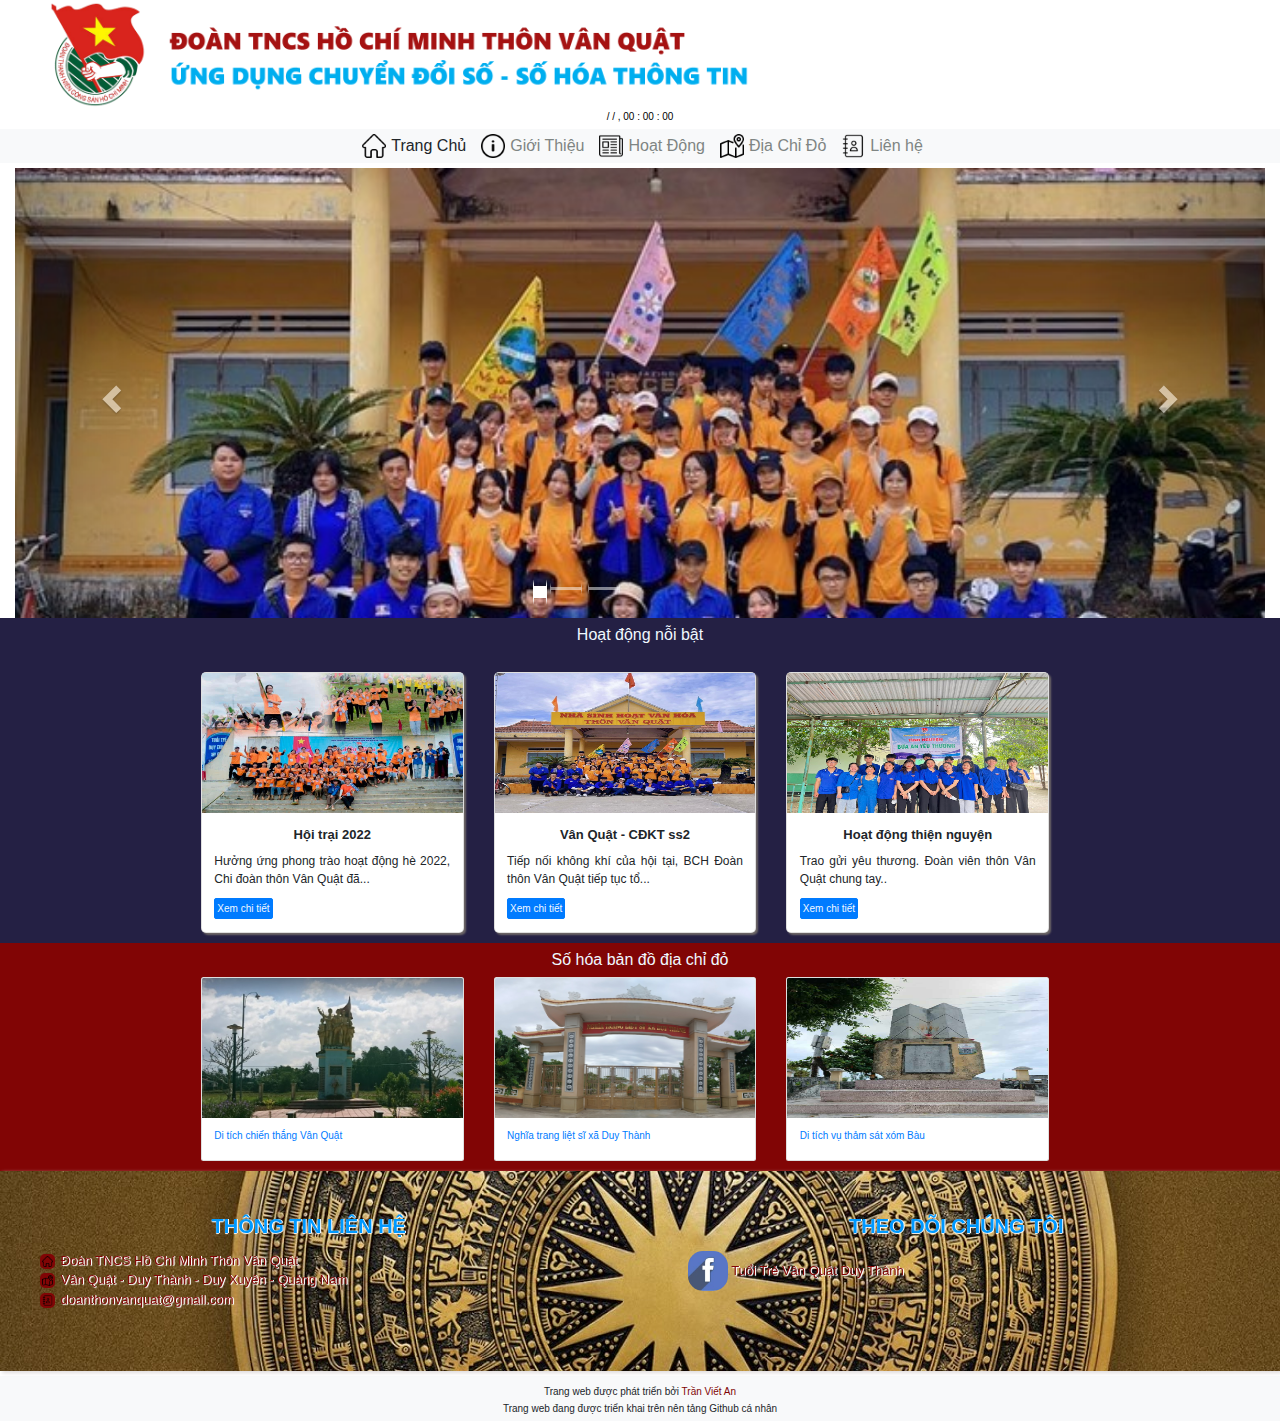
<file: index.html>
<!DOCTYPE html>
<html lang="vi">

<head>
    <title>Vân Quật - Trang Chủ</title>
    <meta charset="utf-8">
    <meta name="viewport" content="width=device-width, initial-scale=1">
    <link rel="stylesheet" href="css/css.css">
    <link rel="stylesheet" href="css/css_GT.css">

    <link rel="stylesheet" href="https://maxcdn.bootstrapcdn.com/bootstrap/3.4.1/css/bootstrap.min.css">
    <script src="https://ajax.googleapis.com/ajax/libs/jquery/3.6.4/jquery.min.js"></script>
    <script src="https://maxcdn.bootstrapcdn.com/bootstrap/3.4.1/js/bootstrap.min.js"></script>
    <link rel="stylesheet" type="text/css" href="bootstraps/css/bootstrap.css">
    <link rel="stylesheet" type="text/css" href="bootstraps/js/bootstrap.js">
    <link type="text/css" href="bootstrap/css/bootstrap-responsive.min.css" rel="stylesheet">
    <link rel="stylesheet" href="https://cdnjs.cloudflare.com/ajax/libs/font-awesome/5.15.2/css/all.min.css" integrity="sha512-HK5fgLBL+xu6dm/Ii3z4xhlSUyZgTT9tuc/hSrtw6uzJOvgRr2a9jyxxT1ely+B+xFAmJKVSTbpM/CuL7qxO8w==" crossorigin="anonymous" />
    <script src="js/js.js"></script>

</head>

<body>
    <div class="container-fluid" style="display: flex; width: 100%;">
        <img id="logoD" src="img/banner.png">
    </div>
    <div class="container-fluid">
        <div style="color: black; text-align: center; height : auto; font-weight: 500; float: center;font-size: 10px;" id="time">
            <span id="ngay"></span><span>/</span>
            <span id="thang"></span><span>/</span>
            <span id="nam"></span><span>,</span>
            <span id="gio">00</span><span> :</span>
            <span id="phut">00</span><span> :</span>
            <span id="giay">00</span><span> </span>
        </div>
    </div>
    <!-- //-------------menu------------------- -->
    <div class="container-fluid mt-2 bg-light">
        <div id="menu_center">
            <div class="topnav" id="myTopnav">

                <a id="mn" onclick="funcplay()">
                    <img id="icon_mn" src="img/icon/home.png"> Trang Chủ
                </a>
                <a href="index_GT.html" id="mn">
                    <img id="icon_mn" src="img/icon/info.png"> Giới Thiệu
                </a>
                <a href="index_HD.html" id="mn">
                    <img id="icon_mn" src="img/icon/news.png"> Hoạt Động
                </a>
                <a href="index_DCD1.html" id="mn">
                    <img id="icon_mn" src="img/icon/map.png"> Địa Chỉ Đỏ
                </a>
                <a href="index_lh.html" id="mn">
                    <img id="icon_mn" src="img/icon/contact.png"> Liên hệ
                </a>

                <a href="javascript:void(0);" class="icon" onclick="myFunction()">
                    <i class="fa fa-bars"></i>
                </a>
            </div>
        </div>
    </div>
    <!-- //--------end-menu------------------- -->
    <!-- ---------------carousel---------------- -->
    <div class="container-fluid mt-2">
        <div id="myCarousel" class="carousel slide" data-ride="carousel">
            <!-- Indicators -->
            <ol class="carousel-indicators">
                <li data-target data-slide-to="0" class="active"></li>
                <li data-target data-slide-to="1"></li>
                <li data-target data-slide-to="2"></li>
            </ol>

            <!-- Wrapper for slides -->
            <div class="carousel-inner" id="carousel_img">
                <div class="item active">
                    <img src="img/dtvq6.jpg" alt="Los Angeles" style="width:100%;">
                </div>
                <div class="item">
                    <img src="img/dtvq5.jpg" alt="Chicago" style="width:100%;">
                </div>
                <div class="item">
                    <img src="img/dtvq4.jpg" alt="New york" style="width:100%;">
                </div>
            </div>
            <a class="left carousel-control" href="#myCarousel" data-slide="prev">
                <span class="glyphicon glyphicon-chevron-left"></span>
                <span class="sr-only">Previous</span>
            </a>
            <a class="right carousel-control" href="#myCarousel" data-slide="next">
                <span class="glyphicon glyphicon-chevron-right"></span>
                <span class="sr-only">Next</span>
            </a>
        </div>
    </div>
    <!-- --------news----------- -->
    <div class="container-fluid" id="sty_ne">
        <p id="p_ne">Hoạt động nỗi bật</p>
        <div class="row">
            <div class="col-xs-2" id="dis1">
            </div>
            <div class="col-xs-8" id="dis2">
                <!-- ----car------ -->
                <div class="row">
                    <div class="col-xs-4">
                        <div class="card" id="card_news">
                            <img class="card-img-top" src="img/dtvq1.jpg" id="img_card">
                            <div class="card-body">
                                <p class="card-title text-center" id="ch">Hội trại 2022</p>
                                <p class="card-text" id="ch1">Hưởng ứng phong trào hoạt động hè 2022, Chi đoàn thôn Vân Quật đã...</p>
                                <!-- <div id="btn_dt"> -->
                                <button type="button" class="btn btn-primary" style="padding: 2px; "><a
                        href="index_HD1.html" style="color: aliceblue;">Xem chi
                        tiết</a></button>
                                <!-- <a href="index_HD1.html" class="btn btn-primary"  id="btn_a">Xem chi -->
                                <!-- tiết</a> -->
                                <!-- </div> -->
                            </div>
                        </div>
                    </div>
                    <div class="col-xs-4">
                        <div class="card" id="card_news">
                            <img class="card-img-top" src="img/dtvq2.jpg" id="img_card">
                            <div class="card-body">
                                <p class="card-title text-center" id="ch">Vân Quật - CĐKT ss2</p>
                                <p class="card-text" id="ch1">Tiếp nối không khí của hội tại, BCH Đoàn thôn Vân Quật tiếp tục tổ...</p>
                                <button type="button" class="btn btn-primary" style="padding: 2px; "><a
                      href="index_HD2.html" style="color: aliceblue;">Xem chi
                      tiết</a></button>
                            </div>
                        </div>
                    </div>
                    <div class="col-xs-4">
                        <div class="card" id="card_news">
                            <img class="card-img-top" src="img/dtvq3.jpg" id="img_card">
                            <div class="card-body">
                                <p class="card-title text-center" id="ch">Hoạt động thiện nguyện
                                </p>
                                <p class="card-text" id="ch1">Trao gửi yêu thương. Đoàn viên thôn Vân Quật chung tay..</p>
                                <button type="button" class="btn btn-primary" style="padding: 2px; "><a
                      href="index_HD3.html" style="color: aliceblue;">Xem chi
                      tiết</a></button>
                            </div>
                        </div>
                    </div>
                </div>

                <!-- -----end ----car------ -->
            </div>
            <div class="col-xs-2" id="dis1"> </div>
        </div>
    </div>
    <!-- --------endnews----------- -->

    <!-- --------mapred----------- -->
    <div class="container-fluid" id="sty_mapred">
        <p id="p_ne">Số hóa bản đồ địa chỉ đỏ</p>
        <div class="row">
            <div class="col-xs-2" id="dis1">
            </div>
            <div class="col-xs-8" id="dis2">
                <!-- ----car------ -->
                <div class="row">
                    <div class="col-xs-4">
                        <div class="card" id="card_mapred">
                            <img class="card-img-top" src="img/dcd_vq2.jpg" id="img_card">
                            <div class="card-body">
                                <h6><a href="index_dcd_CTVQ.html">Di tích chiến thắng Vân Quật</a></h6>
                            </div>
                        </div>
                    </div>
                    <div class="col-xs-4">
                        <div class="card" id="card_mapred">
                            <img class="card-img-top" src="img/dcd_nt0.jpg" id="img_card">
                            <div class="card-body">
                                <h6><a href="index_dcd_NTLS.html">Nghĩa trang liệt sĩ xã Duy
                      Thành</a></h6>
                            </div>
                        </div>
                    </div>
                    <div class="col-xs-4">
                        <div class="card" id="card_mapred">
                            <img class="card-img-top" src="img/dcd_xb.jpg" id="img_card">
                            <div class="card-body">
                                <h6><a href="index_dcd_XB.html">Di tích vụ thảm sát xóm Bàu</a></h6>
                            </div>
                        </div>
                    </div>
                </div>

                <!-- -----end ----car------ -->
            </div>
            <div class="col-xs-2" id="dis1"> </div>
        </div>
    </div>
    <!-- ----end--------mapred----------- -->

    <!-- ---------footer-------- -->
    <div class="container-fluid bg-light " id="ft_bg">
        <div class="row">
            <div class="col-xs-6 ">
                <p id="ft_h">
                    THÔNG TIN LIÊN HỆ
                </p>
                <ul id="ul_ft">
                    <li><img src="img/icon/home.png" id="ic_ft1"> Đoàn TNCS Hồ Chí Minh Thôn Vân Quật
                    </li>
                    <li> <img src="img/icon/map.png" id="ic_ft1"> Vân Quật - Duy Thành - Duy Xuyên - Quảng Nam
                    </li>
                    <li> <img src="img/icon/contact.png" id="ic_ft1"> doanthonvanquat@gmail.com
                    </li>
                </ul>
                <!-- <a style="color: #0099FF; float: left;">Đoàn TNCH Hồ Chí Minh Thôn Vân Quật</a>
            <a style="color: #0099FF; float: left;">Thôn Vân Quật, Xã Duy Thành, Huyện Duy Xuyên, Tỉnh QUảng Nam</a><br>
            <a style="color: #0099FF; float: left;">doanthonvanquat@gmail.com</a> -->

            </div>
            <div class="col-xs-6 ">
                <p id="ft_h">
                    THEO DÕI CHÚNG TÔI
                </p>
                <ul id="ul_ft">
                    <li><img src="img/icon/fb.jpg" id="ic_ft">
                        <a href="https://www.facebook.com/profile.php?id=100082551411057" style="color: #810505;">Tuổi Trẻ Vân Quật Duy
                Thành</a> </li>
                </ul>
            </div>
        </div>
    </div>
    <footer id="ft" class="bg-light mt-2">
        <h6>
            Trang web được phát triển bởi
            <a href="https://www.facebook.com/VietAn.Tran.1606.CE001" style="color: #810505;">Trần Viết An</a>
        </h6>
        <h6>Trang web đang được triển khai trên nên tảng Github cá nhân</h6>
    </footer>
    <audio id="audio_p">
      <source src="./audio/GiaiDieuTuHao.mp3">
    </audio>
    <!-- ---------end footer-------- -->
</body>
<script>
    var audio = document.getElementById("audio_p");

    function funcplay() {
        audio.play();
    }

    function myFunction() {
        var x = document.getElementById("myTopnav");
        if (x.className === "topnav") {
            x.className += " responsive";
        } else {
            x.className = "topnav";
        }
    }
</script>

</html>
</file>
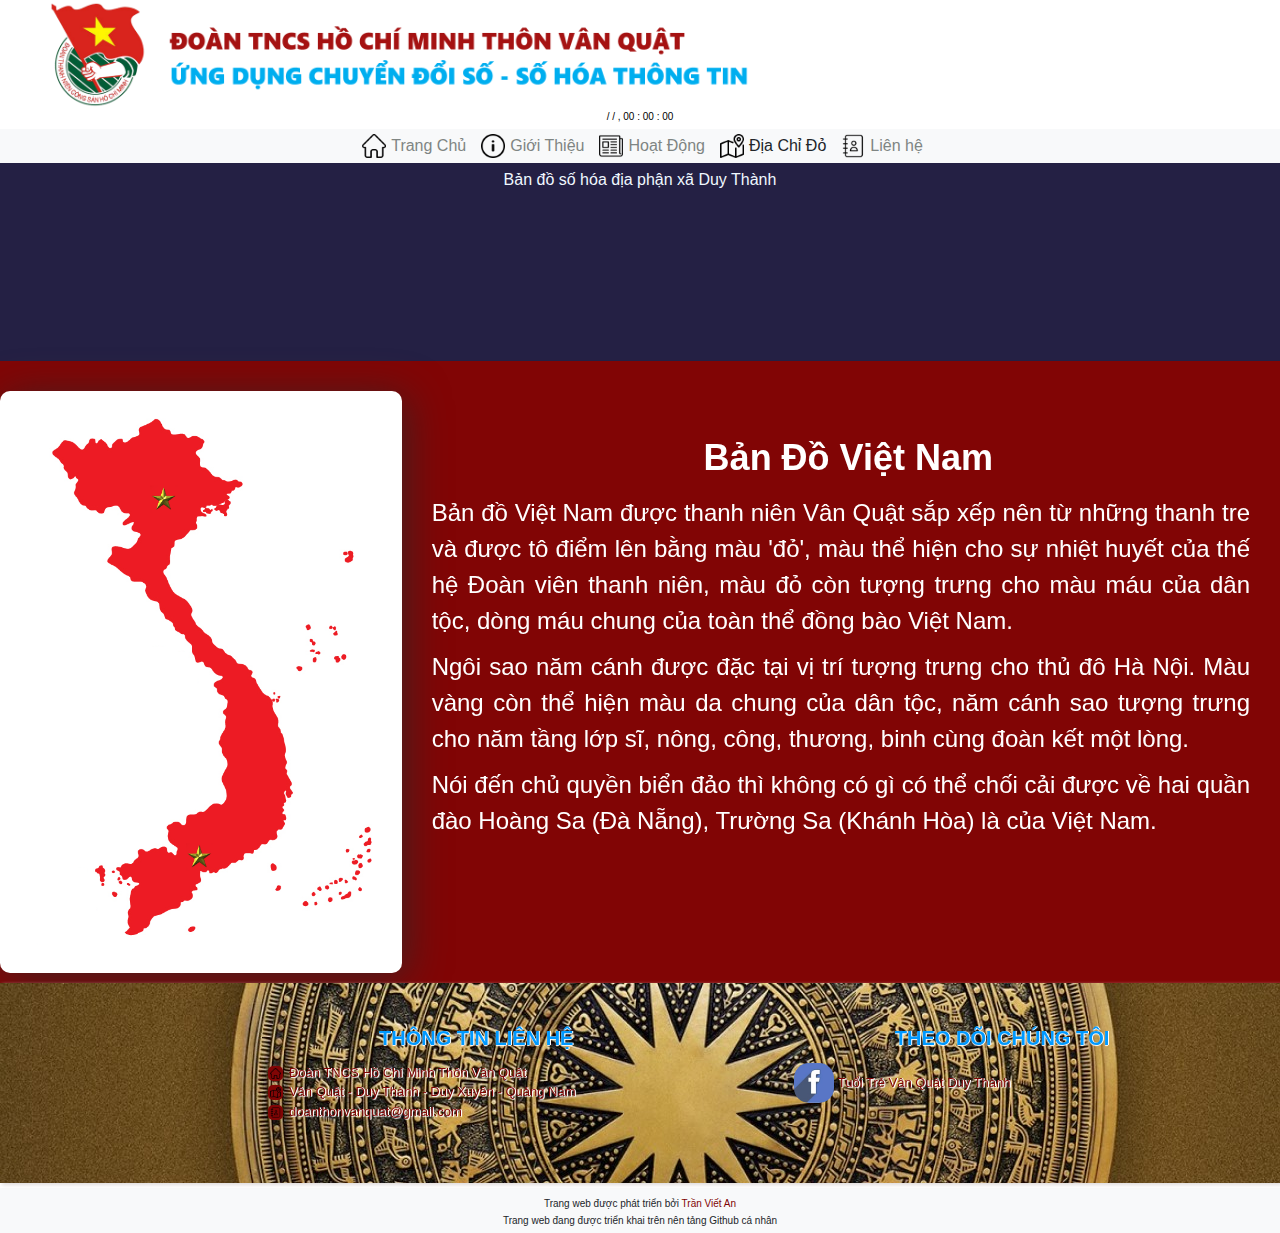
<file: index_BanDoVietNam.html>
<!DOCTYPE html>
<html lang="vi">

<head>
    <title>Vân Quật - Ý Nghĩa Bản đồ Việt Nam</title>
    <meta charset="utf-8">
    <meta name="viewport" content="width=device-width, initial-scale=1">
    <link rel="stylesheet" href="css/css.css">
    <link rel="stylesheet" href="css/css_GT.css">

    <link rel="stylesheet" href="https://maxcdn.bootstrapcdn.com/bootstrap/3.4.1/css/bootstrap.min.css">
    <script src="https://ajax.googleapis.com/ajax/libs/jquery/3.6.4/jquery.min.js"></script>
    <script src="https://maxcdn.bootstrapcdn.com/bootstrap/3.4.1/js/bootstrap.min.js"></script>
    <link rel="stylesheet" type="text/css" href="bootstraps/css/bootstrap.css">
    <link rel="stylesheet" type="text/css" href="bootstraps/js/bootstrap.js">
    <link type="text/css" href="bootstrap/css/bootstrap-responsive.min.css" rel="stylesheet">
    <link rel="stylesheet" href="https://cdnjs.cloudflare.com/ajax/libs/font-awesome/5.15.2/css/all.min.css" integrity="sha512-HK5fgLBL+xu6dm/Ii3z4xhlSUyZgTT9tuc/hSrtw6uzJOvgRr2a9jyxxT1ely+B+xFAmJKVSTbpM/CuL7qxO8w==" crossorigin="anonymous" />
    <script src="js/js.js"></script>

</head>

<body>
    <div class="container-fluid" style="display: flex; width: 100%;">
        <img id="logoD" src="img/banner.png">
    </div>
    <div class="container-fluid">
        <div style="color: black; text-align: center; height : auto; font-weight: 500; float: center;font-size: 10px;" id="time">
            <span id="ngay"></span><span>/</span>
            <span id="thang"></span><span>/</span>
            <span id="nam"></span><span>,</span>
            <span id="gio">00</span><span> :</span>
            <span id="phut">00</span><span> :</span>
            <span id="giay">00</span><span> </span>
        </div>
    </div>
    <!-- //-------------menu------------------- -->
    <div class="container-fluid mt-2 bg-light">
        <div id="menu_center">
            <div class="topnav" id="myTopnav">

                <a id="mn" href="index.html">
                    <img id="icon_mn" src="img/icon/home.png"> Trang Chủ
                </a>
                <a href="index_GT.html" id="mn">
                    <img id="icon_mn" src="img/icon/info.png"> Giới Thiệu
                </a>
                <a href="index_HD.html" id="mn">
                    <img id="icon_mn" src="img/icon/news.png"> Hoạt Động
                </a>
                <a id="mn">
                    <img id="icon_mn" src="img/icon/map.png"> Địa Chỉ Đỏ
                </a>
                <a href="index_lh.html" id="mn">
                    <img id="icon_mn" src="img/icon/contact.png"> Liên hệ
                </a>

                <a href="javascript:void(0);" class="icon" onclick="myFunction()">
                    <i class="fa fa-bars"></i>
                </a>
            </div>
        </div>
    </div>
    <!-- //--------end-menu------------------- -->

    <!-- --------news----------- -->
    <div class="container-fluid" id="sty_ne">
        <p id="p_ne">Bản đồ số hóa địa phận xã Duy Thành</p>
        <iframe src="https://www.google.com/maps/embed?pb=!1m18!1m12!1m3!1d30708.50040185922!2d108.30045798689882!3d15.827003817230661!2m3!1f0!2f0!3f0!3m2!1i1024!2i768!4f13.1!3m3!1m2!1s0x314209528168a5c5%3A0xc36d3fcadc35d45b!2zRHV5IFRow6BuaCwgRHV5IFh1ecOqbiBEaXN0cmljdCwgUXXhuqNuZyBOYW0sIFZpZXRuYW0!5e0!3m2!1sen!2s!4v1690981116705!5m2!1sen!2s"
            width="100%" style="border:0;" allowfullscreen loading="lazy" referrerpolicy="no-referrer-when-downgrade">
            </iframe>
    </div>
    <!-- --------endnews----------- -->

    <!-- --------mapred----------- -->
    <div class="container-fluid" id="sty_mapred">
        <div class="row">
            <div class="col-xs-4">
                <img src="img/vimap.png" id="map_vi">
            </div>
            <div class="col-xs-8" style="color: white;">
                <p class="text-center" id="p_vi1">Bản Đồ Việt Nam</p>
                <p id="p_vi2">
                    Bản đồ Việt Nam được thanh niên Vân Quật sắp xếp nên từ những thanh tre và được tô điểm lên bằng màu 'đỏ', màu thể hiện cho sự nhiệt huyết của thế hệ Đoàn viên thanh niên, màu đỏ còn tượng trưng cho màu máu của dân tộc, dòng máu chung của toàn thể đồng
                    bào Việt Nam.
                </p>
                <p id="p_vi2">Ngôi sao năm cánh được đặc tại vị trí tượng trưng cho thủ đô Hà Nội. Màu vàng còn thể hiện màu da chung của dân tộc, năm cánh sao tượng trưng cho năm tầng lớp sĩ, nông, công, thương, binh cùng đoàn kết một lòng.</p>
                <p id="p_vi2"> Nói đến chủ quyền biển đảo thì không có gì có thể chối cải được về hai quần đào Hoàng Sa (Đà Nẵng), Trường Sa (Khánh Hòa) là của Việt Nam.</p>
            </div>

        </div>
    </div>

    <!-- -----end ----car------ -->
    </div>
    <div class="col-xs-2" id="dis1"> </div>
    </div>
    </div>
    <!-- ----end--------mapred----------- -->

    <!-- ---------footer-------- -->
    <div class="container-fluid bg-light " id="ft_bg">
        <div class="row">
            <div class="col-xs-6 ">
                <p id="ft_h">
                    THÔNG TIN LIÊN HỆ
                </p>
                <ul id="ul_ft">
                    <li><img src="img/icon/home.png" id="ic_ft1"> Đoàn TNCS Hồ Chí Minh Thôn Vân Quật
                    </li>
                    <li> <img src="img/icon/map.png" id="ic_ft1"> Vân Quật - Duy Thành - Duy Xuyên - Quảng Nam
                    </li>
                    <li> <img src="img/icon/contact.png" id="ic_ft1"> doanthonvanquat@gmail.com
                    </li>
                </ul>
                <!-- <a style="color: #0099FF; float: left;">Đoàn TNCH Hồ Chí Minh Thôn Vân Quật</a>
            <a style="color: #0099FF; float: left;">Thôn Vân Quật, Xã Duy Thành, Huyện Duy Xuyên, Tỉnh QUảng Nam</a><br>
            <a style="color: #0099FF; float: left;">doanthonvanquat@gmail.com</a> -->

            </div>
            <div class="col-xs-6 ">
                <p id="ft_h">
                    THEO DÕI CHÚNG TÔI
                </p>
                <ul id="ul_ft">
                    <li><img src="img/icon/fb.jpg" id="ic_ft">
                        <a href="https://www.facebook.com/profile.php?id=100082551411057" style="color: #810505;">Tuổi Trẻ Vân Quật Duy
                                Thành</a> </li>
                </ul>
            </div>
        </div>
    </div>
    <footer id="ft" class="bg-light mt-2">
        <h6>
            Trang web được phát triển bởi
            <a href="https://www.facebook.com/VietAn.Tran.1606.CE001" style="color: #810505;">Trần Viết An</a>
        </h6>
        <h6>Trang web đang được triển khai trên nên tảng Github cá nhân</h6>
    </footer>
    <audio id="audio_p">
            <source src="./audio/GiaiDieuTuHao.mp3">
        </audio>
    <!-- ---------end footer-------- -->
</body>
<script>
    var audio = document.getElementById("audio_p");

    function funcplay() {
        audio.play();
    }

    function myFunction() {
        var x = document.getElementById("myTopnav");
        if (x.className === "topnav") {
            x.className += " responsive";
        } else {
            x.className = "topnav";
        }
    }
</script>

</html>
</file>
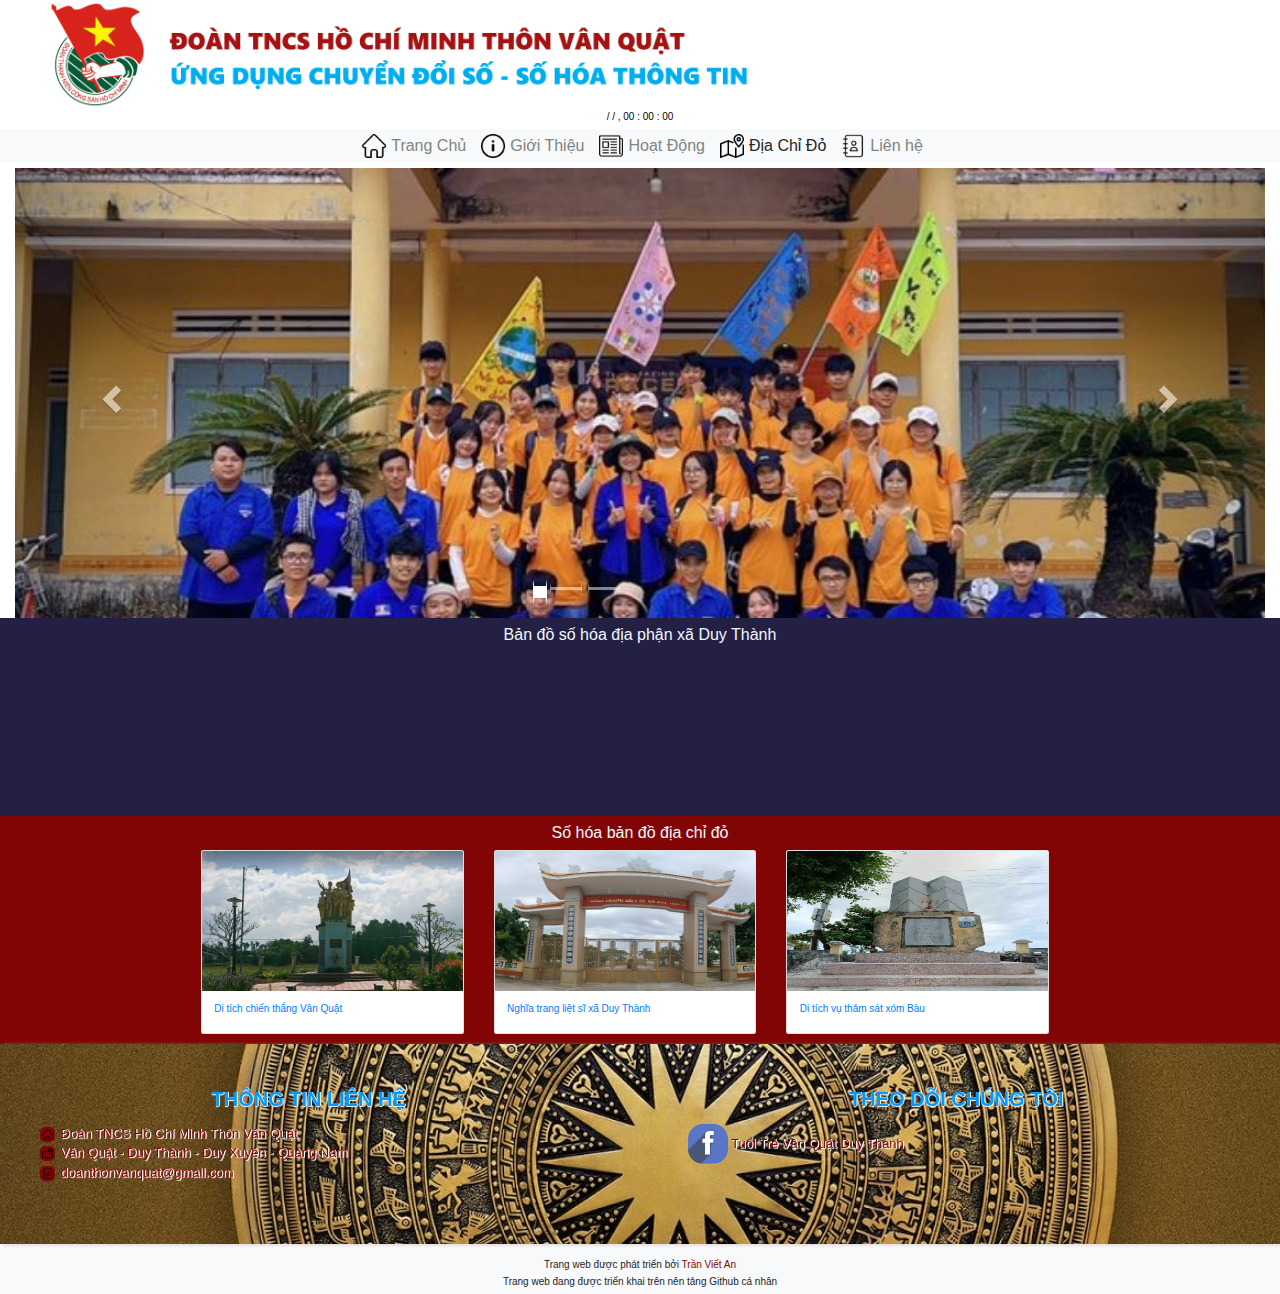
<file: index_DCD1.html>
<!DOCTYPE html>
<html lang="vi">

<head>
    <title>Vân Quật - Địa chỉ đỏ</title>
    <meta charset="utf-8">
    <meta name="viewport" content="width=device-width, initial-scale=1">
    <link rel="stylesheet" href="css/css.css">
    <link rel="stylesheet" href="css/css_GT.css">

    <link rel="stylesheet" href="https://maxcdn.bootstrapcdn.com/bootstrap/3.4.1/css/bootstrap.min.css">
    <script src="https://ajax.googleapis.com/ajax/libs/jquery/3.6.4/jquery.min.js"></script>
    <script src="https://maxcdn.bootstrapcdn.com/bootstrap/3.4.1/js/bootstrap.min.js"></script>
    <link rel="stylesheet" type="text/css" href="bootstraps/css/bootstrap.css">
    <link rel="stylesheet" type="text/css" href="bootstraps/js/bootstrap.js">
    <link type="text/css" href="bootstrap/css/bootstrap-responsive.min.css" rel="stylesheet">
    <link rel="stylesheet" href="https://cdnjs.cloudflare.com/ajax/libs/font-awesome/5.15.2/css/all.min.css" integrity="sha512-HK5fgLBL+xu6dm/Ii3z4xhlSUyZgTT9tuc/hSrtw6uzJOvgRr2a9jyxxT1ely+B+xFAmJKVSTbpM/CuL7qxO8w==" crossorigin="anonymous" />
    <script src="js/js.js"></script>

</head>

<body>
    <div class="container-fluid" style="display: flex; width: 100%;">
        <img id="logoD" src="img/banner.png">
    </div>
    <div class="container-fluid">
        <div style="color: black; text-align: center; height : auto; font-weight: 500; float: center;font-size: 10px;" id="time">
            <span id="ngay"></span><span>/</span>
            <span id="thang"></span><span>/</span>
            <span id="nam"></span><span>,</span>
            <span id="gio">00</span><span> :</span>
            <span id="phut">00</span><span> :</span>
            <span id="giay">00</span><span> </span>
        </div>
    </div>
    <!-- //-------------menu------------------- -->
    <div class="container-fluid mt-2 bg-light">
        <div id="menu_center">
            <div class="topnav" id="myTopnav">

                <a id="mn" href="index.html">
                    <img id="icon_mn" src="img/icon/home.png"> Trang Chủ
                </a>
                <a href="index_GT.html" id="mn">
                    <img id="icon_mn" src="img/icon/info.png"> Giới Thiệu
                </a>
                <a href="index_HD.html" id="mn">
                    <img id="icon_mn" src="img/icon/news.png"> Hoạt Động
                </a>
                <a id="mn">
                    <img id="icon_mn" src="img/icon/map.png"> Địa Chỉ Đỏ
                </a>
                <a href="index_lh.html" id="mn">
                    <img id="icon_mn" src="img/icon/contact.png"> Liên hệ
                </a>

                <a href="javascript:void(0);" class="icon" onclick="myFunction()">
                    <i class="fa fa-bars"></i>
                </a>
            </div>
        </div>
    </div>
    <!-- //--------end-menu------------------- -->
    <!-- ---------------carousel---------------- -->
    <div class="container-fluid mt-2">
        <div id="myCarousel" class="carousel slide" data-ride="carousel">
            <!-- Indicators -->
            <ol class="carousel-indicators">
                <li data-target data-slide-to="0" class="active"></li>
                <li data-target data-slide-to="1"></li>
                <li data-target data-slide-to="2"></li>
            </ol>

            <!-- Wrapper for slides -->
            <div class="carousel-inner" id="carousel_img">
                <div class="item active">
                    <img src="img/dtvq6.jpg" alt="Los Angeles" style="width:100%;">
                </div>
                <div class="item">
                    <img src="img/dtvq5.jpg" alt="Chicago" style="width:100%;">
                </div>
                <div class="item">
                    <img src="img/dtvq4.jpg" alt="New york" style="width:100%;">
                </div>
            </div>
            <a class="left carousel-control" href="#myCarousel" data-slide="prev">
                <span class="glyphicon glyphicon-chevron-left"></span>
                <span class="sr-only">Previous</span>
            </a>
            <a class="right carousel-control" href="#myCarousel" data-slide="next">
                <span class="glyphicon glyphicon-chevron-right"></span>
                <span class="sr-only">Next</span>
            </a>
        </div>
    </div>
    <!-- --------news----------- -->
    <div class="container-fluid" id="sty_ne">
        <p id="p_ne">Bản đồ số hóa địa phận xã Duy Thành</p>
        <iframe src="https://www.google.com/maps/embed?pb=!1m18!1m12!1m3!1d30708.50040185922!2d108.30045798689882!3d15.827003817230661!2m3!1f0!2f0!3f0!3m2!1i1024!2i768!4f13.1!3m3!1m2!1s0x314209528168a5c5%3A0xc36d3fcadc35d45b!2zRHV5IFRow6BuaCwgRHV5IFh1ecOqbiBEaXN0cmljdCwgUXXhuqNuZyBOYW0sIFZpZXRuYW0!5e0!3m2!1sen!2s!4v1690981116705!5m2!1sen!2s"
            width="100%" style="border:0;" allowfullscreen loading="lazy" referrerpolicy="no-referrer-when-downgrade">
            </iframe>
    </div>
    <!-- --------endnews----------- -->

    <!-- --------mapred----------- -->
    <div class="container-fluid" id="sty_mapred">
        <p id="p_ne">Số hóa bản đồ địa chỉ đỏ</p>
        <div class="row">
            <div class="col-xs-2" id="dis1">
            </div>
            <div class="col-xs-8" id="dis2">
                <!-- ----car------ -->
                <div class="row">
                    <div class="col-xs-4">
                        <div class="card" id="card_mapred">
                            <img class="card-img-top" src="img/dcd_vq2.jpg" id="img_card">
                            <div class="card-body">
                                <h6><a href="index_dcd_CTVQ.html">Di tích
                                            chiến thắng Vân Quật</a></h6>
                            </div>
                        </div>
                    </div>
                    <div class="col-xs-4">
                        <div class="card" id="card_mapred">
                            <img class="card-img-top" src="img/dcd_nt0.jpg" id="img_card">
                            <div class="card-body">
                                <h6><a href="index_dcd_NTLS.html">Nghĩa
                                            trang liệt sĩ xã Duy
                                            Thành</a></h6>
                            </div>
                        </div>
                    </div>
                    <div class="col-xs-4">
                        <div class="card" id="card_mapred">
                            <img class="card-img-top" src="img/dcd_xb.jpg" id="img_card">
                            <div class="card-body">
                                <h6><a href="index_dcd_XB.html">Di tích vụ
                                            thảm sát xóm Bàu</a></h6>
                            </div>
                        </div>
                    </div>
                </div>

                <!-- -----end ----car------ -->
            </div>
            <div class="col-xs-2" id="dis1"> </div>
        </div>
    </div>
    <!-- ----end--------mapred----------- -->

    <!-- ---------footer-------- -->
    <div class="container-fluid bg-light " id="ft_bg">
        <div class="row">
            <div class="col-xs-6 ">
                <p id="ft_h">
                    THÔNG TIN LIÊN HỆ
                </p>
                <ul id="ul_ft">
                    <li><img src="img/icon/home.png" id="ic_ft1"> Đoàn TNCS Hồ Chí Minh Thôn Vân Quật
                    </li>
                    <li> <img src="img/icon/map.png" id="ic_ft1"> Vân Quật - Duy Thành - Duy Xuyên - Quảng Nam
                    </li>
                    <li> <img src="img/icon/contact.png" id="ic_ft1"> doanthonvanquat@gmail.com
                    </li>
                </ul>
                <!-- <a style="color: #0099FF; float: left;">Đoàn TNCH Hồ Chí Minh Thôn Vân Quật</a>
            <a style="color: #0099FF; float: left;">Thôn Vân Quật, Xã Duy Thành, Huyện Duy Xuyên, Tỉnh QUảng Nam</a><br>
            <a style="color: #0099FF; float: left;">doanthonvanquat@gmail.com</a> -->

            </div>
            <div class="col-xs-6 ">
                <p id="ft_h">
                    THEO DÕI CHÚNG TÔI
                </p>
                <ul id="ul_ft">
                    <li><img src="img/icon/fb.jpg" id="ic_ft">
                        <a href="https://www.facebook.com/profile.php?id=100082551411057" style="color: #810505;">Tuổi Trẻ Vân Quật Duy
                                Thành</a> </li>
                </ul>
            </div>
        </div>
    </div>
    <footer id="ft" class="bg-light mt-2">
        <h6>
            Trang web được phát triển bởi
            <a href="https://www.facebook.com/VietAn.Tran.1606.CE001" style="color: #810505;">Trần Viết An</a>
        </h6>
        <h6>Trang web đang được triển khai trên nên tảng Github cá nhân</h6>
    </footer>
    <audio id="audio_p">
            <source src="./audio/GiaiDieuTuHao.mp3">
        </audio>
    <!-- ---------end footer-------- -->
</body>
<script>
    var audio = document.getElementById("audio_p");

    function funcplay() {
        audio.play();
    }

    function myFunction() {
        var x = document.getElementById("myTopnav");
        if (x.className === "topnav") {
            x.className += " responsive";
        } else {
            x.className = "topnav";
        }
    }
</script>

</html>
</file>
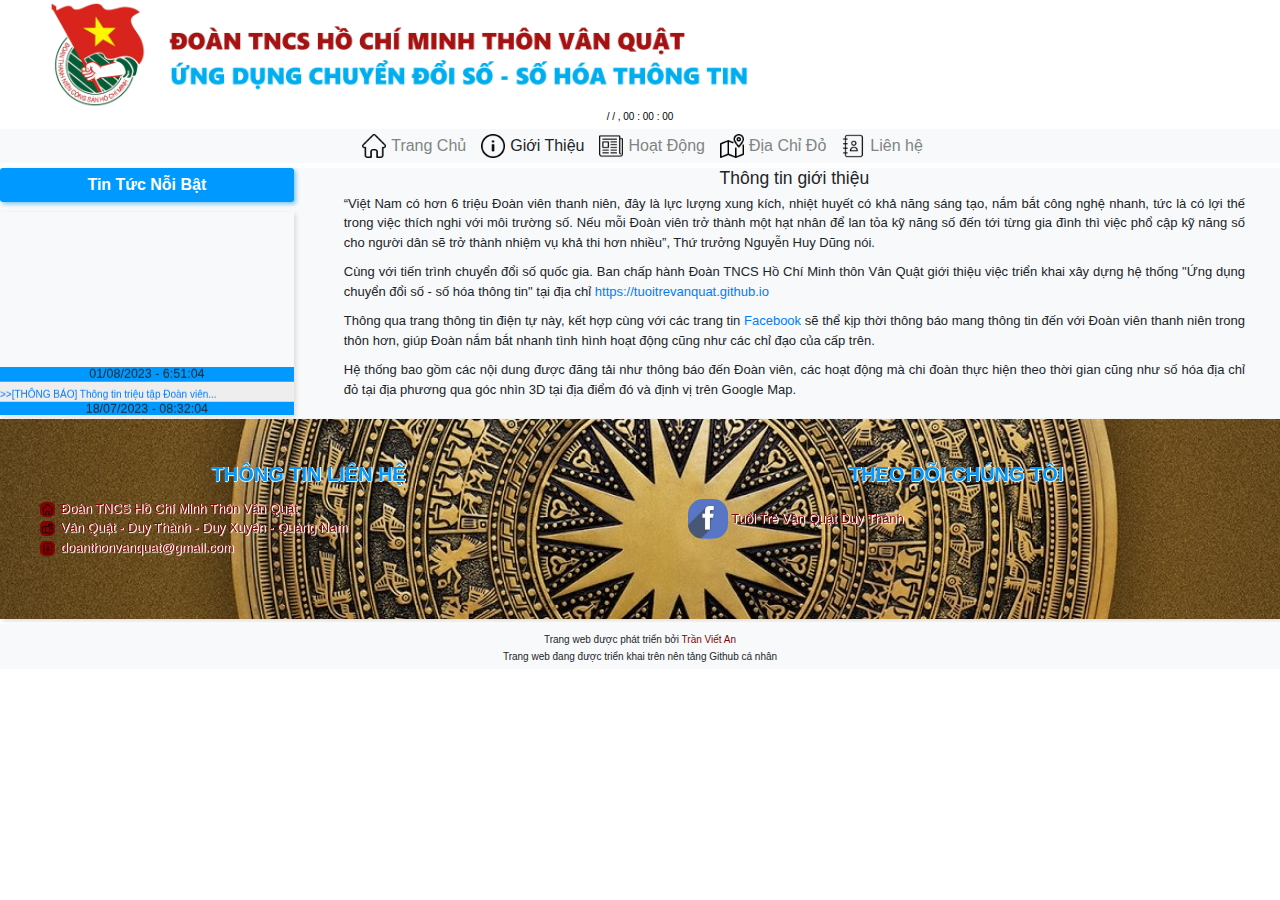
<file: index_GT.html>
<!DOCTYPE html>
<html lang="en">

<head>
    <title>Vân Quật - Giới Thiệu</title>
    <meta charset="utf-8">
    <meta name="viewport" content="width=device-width, initial-scale=1">
    <link rel="stylesheet" href="css/css.css">
    <link rel="stylesheet" href="css/css_GT.css">

    <link rel="stylesheet" href="https://maxcdn.bootstrapcdn.com/bootstrap/3.4.1/css/bootstrap.min.css">
    <script src="https://ajax.googleapis.com/ajax/libs/jquery/3.6.4/jquery.min.js"></script>
    <script src="https://maxcdn.bootstrapcdn.com/bootstrap/3.4.1/js/bootstrap.min.js"></script>
    <link rel="stylesheet" type="text/css" href="bootstraps/css/bootstrap.css">
    <link rel="stylesheet" type="text/css" href="bootstraps/js/bootstrap.js">
    <link type="text/css" href="bootstrap/css/bootstrap-responsive.min.css" rel="stylesheet">
    <link rel="stylesheet" href="https://cdnjs.cloudflare.com/ajax/libs/font-awesome/5.15.2/css/all.min.css" integrity="sha512-HK5fgLBL+xu6dm/Ii3z4xhlSUyZgTT9tuc/hSrtw6uzJOvgRr2a9jyxxT1ely+B+xFAmJKVSTbpM/CuL7qxO8w==" crossorigin="anonymous" />
    <script src="js/js.js"></script>

</head>

<body>

    <div class="container-fluid" style="display: flex; width: 100%;">
        <img id="logoD" src="img/banner.png">
    </div>
    <div class="container-fluid">
        <div style="color: black; text-align: center; height : auto; font-weight: 500; float: center;font-size: 10px;" id="time">
            <span id="ngay"></span><span>/</span>
            <span id="thang"></span><span>/</span>
            <span id="nam"></span><span>,</span>
            <span id="gio">00</span><span> :</span>
            <span id="phut">00</span><span> :</span>
            <span id="giay">00</span><span> </span>
        </div>
    </div>
    <!-- //-------------menu------------------- -->
    <div class="container-fluid mt-2 bg-light">
        <div id="menu_center">
            <div class="topnav" id="myTopnav">

                <a href="index.html" id="mn" onclick="funcplay()">
                    <img id="icon_mn" src="img/icon/home.png"> Trang Chủ
                </a>
                <a id="mn">
                    <img id="icon_mn" src="img/icon/info.png"> Giới Thiệu
                </a>
                <a href="index_HD.html" id="mn">
                    <img id="icon_mn" src="img/icon/news.png"> Hoạt Động
                </a>
                <a href="index_DCD1.html" id="mn">
                    <img id="icon_mn" src="img/icon/map.png"> Địa Chỉ Đỏ
                </a>
                <a href="index_lh.html" id="mn">
                    <img id="icon_mn" src="img/icon/contact.png"> Liên hệ
                </a>

                <a href="javascript:void(0);" class="icon" onclick="myFunction()">
                    <i class="fa fa-bars"></i>
                </a>
            </div>
        </div>
    </div>

    <!-- //--------end-menu------------------- -->
    <!-- ---------------carousel---------------- -->
    <!-- ----------------------end carousel-------- -->
    <!-- ---------------conten info------------- -->
    <div class="container-fluid mt-2 bg-light">
        <div class="row">
            <div class="col-xs-3" id="tab1">
                <div style="width: auto; height: auto; background-color: #0099FF; text-align: center; border-radius: 3px; box-shadow: 2px 2px 4px #7cc5f0;">
                    <p style="font-size: 16px; color: white; font-weight: 550; padding: 5px;">
                        Tin Tức Nỗi Bật</p>
                </div>
                <!-- <br> -->
                <div>
                    <marquee direction="up" style=" box-shadow: 2px 2px 4px #dfdbdb;">
                        <ul style="background-color:#EEEEEE; padding: 0px 0px 0px 0px;">
                            <li>
                                <div style="background-color:#0099FF" class="text-center">
                                    <h5>01/08/2023 - 6:51:04</h5>
                                </div>
                                <a href="index.html">>>[THÔNG BÁO] Thông
                                        tin triệu tập Đoàn viên...</a>
                            </li>
                            <li>
                                <div style="background-color:#0099FF" class="text-center">
                                    <h5>18/07/2023 - 08:32:04</h5>
                                </div>
                                <a href="index.html">>>[HOẠT ĐỘNG] Thiện
                                        Nguyện - Bữa ăn yêu thương...</a>
                            </li>
                            <li>
                                <div style="background-color: #0099FF;" class="text-center">
                                    <h5>23/07/2023 - 17:40:00</h5>
                                </div>
                                <a href="index.html">>>[HOẠT ĐỘNG] Hưởng
                                        ứng ngày chủ nhật Xanh...</a>
                            </li>
                            <li>
                                <div style="background-color: #0099FF;" class="text-center">
                                    <h5>20/07/2023 - 10:37:47</h5>
                                </div>
                                <a href="index.html">>>[THÔNG BÁO] Để
                                        chuẩn bị lực lượng tham gia hội
                                        trại... </a>
                            </li>
                            <li>
                                <div style="background-color:#0099FF" class="text-center">
                                    <h4>15/07/2021 - 13:07:04</h4>
                                </div>
                                <a href="index.html">>>[THÔNG BÁO] Triển
                                        khai hoạt động hè tại nơi cư trú...</a>
                            </li>
                            <li>
                                <div style="background-color:#0099FF" class="text-right"><a href="index.html" style="color: white;margin-right: 5px">>>xem
                                            thêm</a>
                                </div>
                            </li>
                        </ul>
                    </marquee>
                </div>
            </div>
            <div class="col-xs-9" id="tab2">
                <h3 style="text-align: center;">Thông tin giới thiệu</h3>
                <p id="p_intro">“Việt Nam có hơn 6 triệu Đoàn viên thanh niên, đây là lực lượng xung kích, nhiệt huyết có khả năng sáng tạo, nắm bắt công nghệ nhanh, tức là có lợi thế trong việc thích nghi với môi trường số. Nếu mỗi Đoàn viên trở thành một hạt nhân để
                    lan tỏa kỹ năng số đến tới từng gia đình thì việc phổ cập kỹ năng số cho người dân sẽ trở thành nhiệm vụ khả thi hơn nhiều”, Thứ trưởng Nguyễn Huy Dũng nói.</p>
                <!-- <br> -->
                <p id="p_intro">Cùng với tiến trình chuyển đổi số quốc gia. Ban chấp hành Đoàn TNCS Hồ Chí Minh thôn Vân Quật giới thiệu việc triển khai xây dựng hệ thống "Ứng dụng chuyển đổi số - số hóa thông tin" tại địa chỉ <a href="https://tuoitrevanquat.github.io">https://tuoitrevanquat.github.io</a></p>
                <p id="p_intro">Thông qua trang thông tin điện tự này, kết hợp cùng với các trang tin <a href="https://www.facebook.com/profile.php?id=100082551411057">Facebook</a> sẽ thể kịp thời thông báo mang thông tin đến với Đoàn viên thanh niên trong thôn hơn,
                    giúp Đoàn nắm bắt nhanh tình hình hoạt động cũng như các chỉ đạo của cấp trên.</p>
                <p id="p_intro">Hệ thống bao gồm các nội dung được đăng tải như thông báo đến Đoàn viên, các hoạt động mà chi đoàn thực hiện theo thời gian cũng như số hóa địa chỉ đỏ tại địa phương qua góc nhìn 3D tại địa điểm đó và định vị trên Google Map.
                </p>

            </div>
        </div>
    </div>
    <div class="container-fluid mt-2" id="tab3">
        <div class="row">
            <div class="col-xs-12" style="height: 10px; background-color:#242044"> </div>
            <div class="col-xs-12" style="height: 10px; background-color:#810505"> </div>
        </div>
    </div>

    <!-- -------------end conten info--------------- -->
    <!-- ---------footer-------- -->
    <div class="container-fluid bg-light " id="ft_bg">
        <div class="row">
            <div class="col-xs-6 ">
                <p id="ft_h">
                    THÔNG TIN LIÊN HỆ
                </p>
                <ul id="ul_ft">
                    <li><img src="img/icon/home.png" id="ic_ft1"> Đoàn TNCS Hồ Chí Minh Thôn Vân Quật
                    </li>
                    <li> <img src="img/icon/map.png" id="ic_ft1"> Vân Quật - Duy Thành - Duy Xuyên - Quảng Nam</li>
                    <li> <img src="img/icon/contact.png" id="ic_ft1"> doanthonvanquat@gmail.com
                    </li>
                </ul>
                <!-- <a style="color: #0099FF; float: left;">Đoàn TNCH Hồ Chí Minh Thôn Vân Quật</a>
              <a style="color: #0099FF; float: left;">Thôn Vân Quật, Xã Duy Thành, Huyện Duy Xuyên, Tỉnh QUảng Nam</a><br>
              <a style="color: #0099FF; float: left;">doanthonvanquat@gmail.com</a> -->

            </div>
            <div class="col-xs-6 ">
                <p id="ft_h">
                    THEO DÕI CHÚNG TÔI
                </p>
                <ul id="ul_ft">
                    <li><img src="img/icon/fb.jpg" id="ic_ft">
                        <a href="https://www.facebook.com/profile.php?id=100082551411057" style="color: #810505;">Tuổi Trẻ Vân Quật Duy
                                Thành</a> </li>
                </ul>
            </div>
        </div>
    </div>
    <footer id="ft" class="bg-light mt-2">
        <h6>
            Trang web được phát triển bởi
            <a href="https://www.facebook.com/VietAn.Tran.1606.CE001" style="color: #810505;">Trần Viết An</a>
        </h6>
        <h6>Trang web đang được triển khai trên nên tảng Github cá nhân</h6>
    </footer>
    <audio id="audio_p">
            <source src="./audio/GiaiDieuTuHao.mp3">
        </audio>
    <!-- ---------end footer-------- -->
</body>
<script>
    var audio = document.getElementById("audio_p");

    function funcplay() {
        audio.play();
    }

    function myFunction() {
        var x = document.getElementById("myTopnav");
        if (x.className === "topnav") {
            x.className += " responsive";
        } else {
            x.className = "topnav";
        }
    }
</script>

</html>
</file>
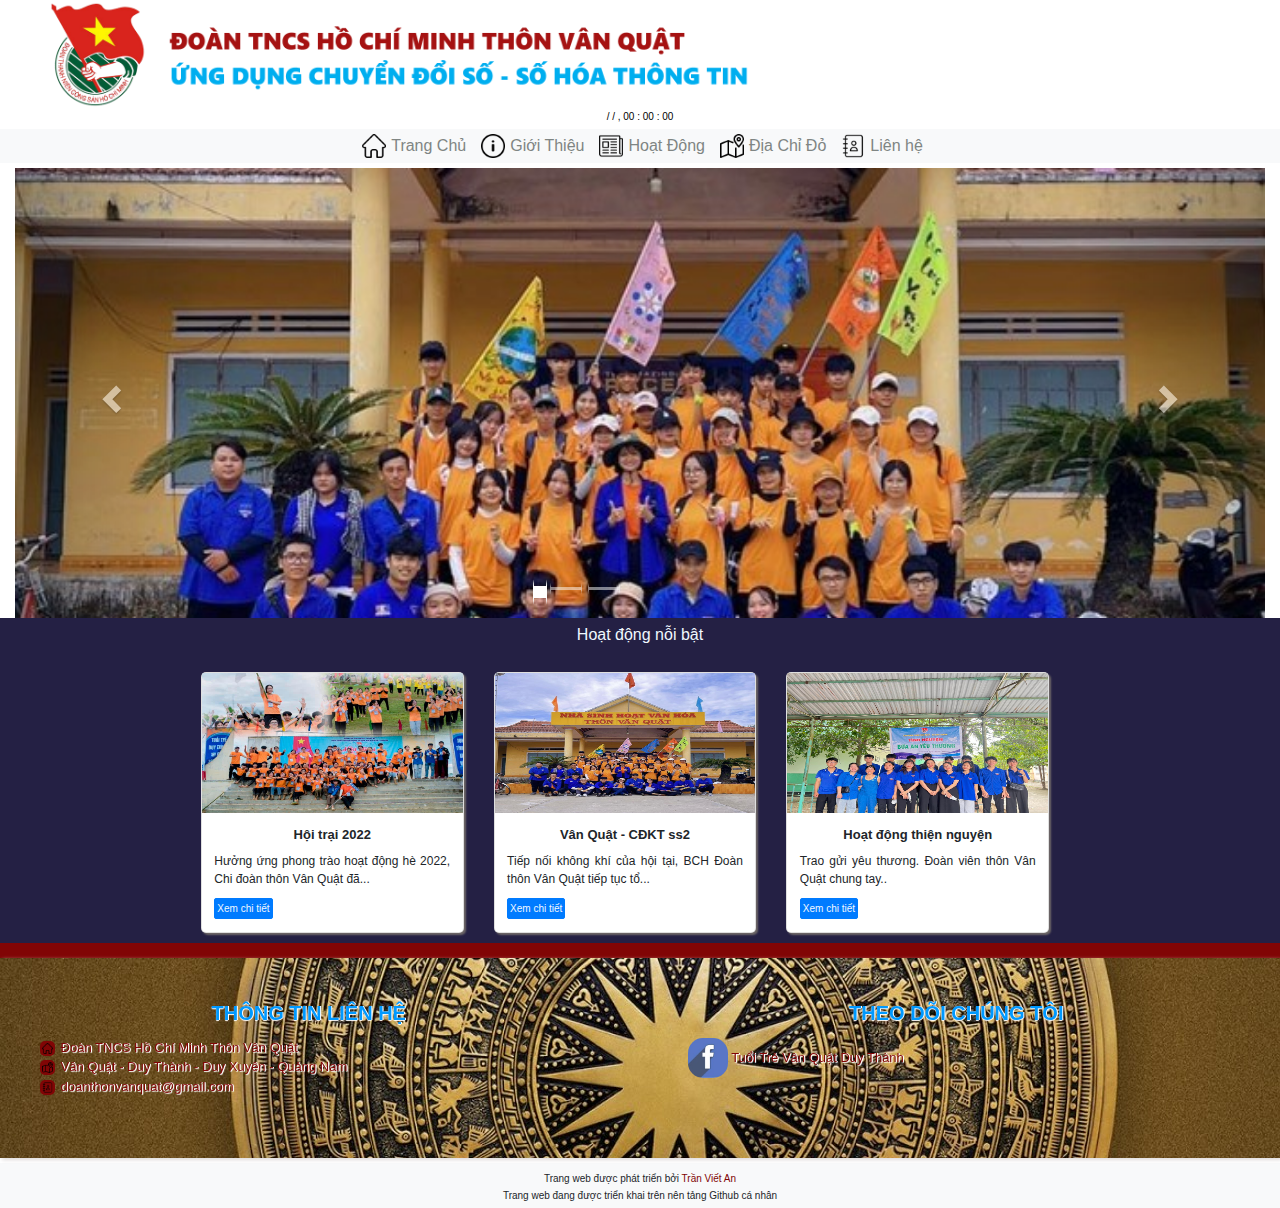
<file: index_HD.html>
<!DOCTYPE html>
<html lang="vi">

<head>
    <title>Vân Quật - Hoạt động</title>
    <meta charset="utf-8">
    <meta name="viewport" content="width=device-width, initial-scale=1">
    <link rel="stylesheet" href="css/css.css">
    <link rel="stylesheet" href="css/css_GT.css">

    <link rel="stylesheet" href="https://maxcdn.bootstrapcdn.com/bootstrap/3.4.1/css/bootstrap.min.css">
    <script src="https://ajax.googleapis.com/ajax/libs/jquery/3.6.4/jquery.min.js"></script>
    <script src="https://maxcdn.bootstrapcdn.com/bootstrap/3.4.1/js/bootstrap.min.js"></script>
    <link rel="stylesheet" type="text/css" href="bootstraps/css/bootstrap.css">
    <link rel="stylesheet" type="text/css" href="bootstraps/js/bootstrap.js">
    <link type="text/css" href="bootstrap/css/bootstrap-responsive.min.css" rel="stylesheet">
    <link rel="stylesheet" href="https://cdnjs.cloudflare.com/ajax/libs/font-awesome/5.15.2/css/all.min.css" integrity="sha512-HK5fgLBL+xu6dm/Ii3z4xhlSUyZgTT9tuc/hSrtw6uzJOvgRr2a9jyxxT1ely+B+xFAmJKVSTbpM/CuL7qxO8w==" crossorigin="anonymous" />
    <script src="js/js.js"></script>

</head>

<body>
    <div class="container-fluid" style="display: flex; width: 100%;">
        <img id="logoD" src="img/banner.png">
    </div>
    <div class="container-fluid">
        <div style="color: black; text-align: center; height : auto; font-weight: 500; float: center;font-size: 10px;" id="time">
            <span id="ngay"></span><span>/</span>
            <span id="thang"></span><span>/</span>
            <span id="nam"></span><span>,</span>
            <span id="gio">00</span><span> :</span>
            <span id="phut">00</span><span> :</span>
            <span id="giay">00</span><span> </span>
        </div>
    </div>
    <!-- //-------------menu------------------- -->
    <div class="container-fluid mt-2 bg-light">
        <div id="menu_center">
            <div class="topnav" id="myTopnav">

                <a id="mn" onclick="funcplay()" href="index.html">
                    <img id="icon_mn" src="img/icon/home.png"> Trang Chủ
                </a>
                <a href="index_GT.html" id="mn">
                    <img id="icon_mn" src="img/icon/info.png"> Giới Thiệu
                </a>
                <a href="" id="mn">
                    <img id="icon_mn" src="img/icon/news.png"> Hoạt Động
                </a>
                <a href="index_DCD1.html" id="mn">
                    <img id="icon_mn" src="img/icon/map.png"> Địa Chỉ Đỏ
                </a>
                <a href="index_lh.html" id="mn">
                    <img id="icon_mn" src="img/icon/contact.png"> Liên hệ
                </a>

                <a href="javascript:void(0);" class="icon" onclick="myFunction()">
                    <i class="fa fa-bars"></i>
                </a>
            </div>
        </div>
    </div>
    <!-- //--------end-menu------------------- -->
    <!-- ---------------carousel---------------- -->
    <div class="container-fluid mt-2">
        <div id="myCarousel" class="carousel slide" data-ride="carousel">
            <!-- Indicators -->
            <ol class="carousel-indicators">
                <li data-target data-slide-to="0" class="active"></li>
                <li data-target data-slide-to="1"></li>
                <li data-target data-slide-to="2"></li>
            </ol>

            <!-- Wrapper for slides -->
            <div class="carousel-inner" id="carousel_img">
                <div class="item active">
                    <img src="img/dtvq6.jpg" alt="Los Angeles" style="width:100%;">
                </div>
                <div class="item">
                    <img src="img/dtvq5.jpg" alt="Chicago" style="width:100%;">
                </div>
                <div class="item">
                    <img src="img/dtvq4.jpg" alt="New york" style="width:100%;">
                </div>
            </div>
            <a class="left carousel-control" href="#myCarousel" data-slide="prev">
                <span class="glyphicon glyphicon-chevron-left"></span>
                <span class="sr-only">Previous</span>
            </a>
            <a class="right carousel-control" href="#myCarousel" data-slide="next">
                <span class="glyphicon glyphicon-chevron-right"></span>
                <span class="sr-only">Next</span>
            </a>
        </div>
    </div>
    <!-- --------news----------- -->
    <div class="container-fluid" id="sty_ne">
        <p id="p_ne">Hoạt động nỗi bật</p>
        <div class="row">
            <div class="col-xs-2" id="dis1">
            </div>
            <div class="col-xs-8" id="dis2">
                <!-- ----car------ -->
                <div class="row">
                    <div class="col-xs-4">
                        <div class="card" id="card_news">
                            <img class="card-img-top" src="img/dtvq1.jpg" id="img_card">
                            <div class="card-body">
                                <p class="card-title text-center" id="ch">Hội trại 2022</p>
                                <p class="card-text" id="ch1">Hưởng ứng phong trào hoạt động hè 2022, Chi đoàn thôn Vân Quật đã...</p>
                                <!-- <div id="btn_dt"> -->
                                <button type="button" class="btn btn-primary" style="padding: 2px; "><a
                        href="index_HD1.html" style="color: aliceblue;">Xem chi
                        tiết</a></button>
                                <!-- <a href="index_HD1.html" class="btn btn-primary"  id="btn_a">Xem chi -->
                                <!-- tiết</a> -->
                                <!-- </div> -->
                            </div>
                        </div>
                    </div>
                    <div class="col-xs-4">
                        <div class="card" id="card_news">
                            <img class="card-img-top" src="img/dtvq2.jpg" id="img_card">
                            <div class="card-body">
                                <p class="card-title text-center" id="ch">Vân Quật - CĐKT ss2</p>
                                <p class="card-text" id="ch1">Tiếp nối không khí của hội tại, BCH Đoàn thôn Vân Quật tiếp tục tổ...</p>
                                <button type="button" class="btn btn-primary" style="padding: 2px; "><a
                      href="index_HD2.html" style="color: aliceblue;">Xem chi
                      tiết</a></button>
                            </div>
                        </div>
                    </div>
                    <div class="col-xs-4">
                        <div class="card" id="card_news">
                            <img class="card-img-top" src="img/dtvq3.jpg" id="img_card">
                            <div class="card-body">
                                <p class="card-title text-center" id="ch">Hoạt động thiện nguyện
                                </p>
                                <p class="card-text" id="ch1">Trao gửi yêu thương. Đoàn viên thôn Vân Quật chung tay..</p>
                                <button type="button" class="btn btn-primary" style="padding: 2px; "><a
                      href="index_HD3.html" style="color: aliceblue;">Xem chi
                      tiết</a></button>
                            </div>
                        </div>
                    </div>
                </div>

                <!-- -----end ----car------ -->
            </div>
            <div class="col-xs-2" id="dis1"> </div>
        </div>
    </div>
    <!-- --------endnews----------- -->

    <!-- --------mapred----------- -->
    <div class="container-fluid" style="height: 15px; background-color: #810505;">

    </div>
    <!-- ----end--------mapred----------- -->

    <!-- ---------footer-------- -->
    <div class="container-fluid bg-light " id="ft_bg">
        <div class="row">
            <div class="col-xs-6 ">
                <p id="ft_h">
                    THÔNG TIN LIÊN HỆ
                </p>
                <ul id="ul_ft">
                    <li><img src="img/icon/home.png" id="ic_ft1"> Đoàn TNCS Hồ Chí Minh Thôn Vân Quật
                    </li>
                    <li> <img src="img/icon/map.png" id="ic_ft1"> Vân Quật - Duy Thành - Duy Xuyên - Quảng Nam</li>
                    <li> <img src="img/icon/contact.png" id="ic_ft1"> doanthonvanquat@gmail.com
                    </li>
                </ul>
                <!-- <a style="color: #0099FF; float: left;">Đoàn TNCH Hồ Chí Minh Thôn Vân Quật</a>
            <a style="color: #0099FF; float: left;">Thôn Vân Quật, Xã Duy Thành, Huyện Duy Xuyên, Tỉnh QUảng Nam</a><br>
            <a style="color: #0099FF; float: left;">doanthonvanquat@gmail.com</a> -->

            </div>
            <div class="col-xs-6 ">
                <p id="ft_h">
                    THEO DÕI CHÚNG TÔI
                </p>
                <ul id="ul_ft">
                    <li><img src="img/icon/fb.jpg" id="ic_ft">
                        <a href="https://www.facebook.com/profile.php?id=100082551411057" style="color: #810505;">Tuổi Trẻ Vân Quật Duy
                Thành</a> </li>
                </ul>
            </div>
        </div>
    </div>
    <footer id="ft" class="bg-light mt-2">
        <h6>
            Trang web được phát triển bởi
            <a href="https://www.facebook.com/VietAn.Tran.1606.CE001" style="color: #810505;">Trần Viết An</a>
        </h6>
        <h6>Trang web đang được triển khai trên nên tảng Github cá nhân</h6>
    </footer>
    <audio id="audio_p">
      <source src="./audio/GiaiDieuTuHao.mp3">
    </audio>
    <!-- ---------end footer-------- -->
</body>
<script>
    var audio = document.getElementById("audio_p");

    function funcplay() {
        audio.play();
    }

    function myFunction() {
        var x = document.getElementById("myTopnav");
        if (x.className === "topnav") {
            x.className += " responsive";
        } else {
            x.className = "topnav";
        }
    }
</script>

</html>
</file>
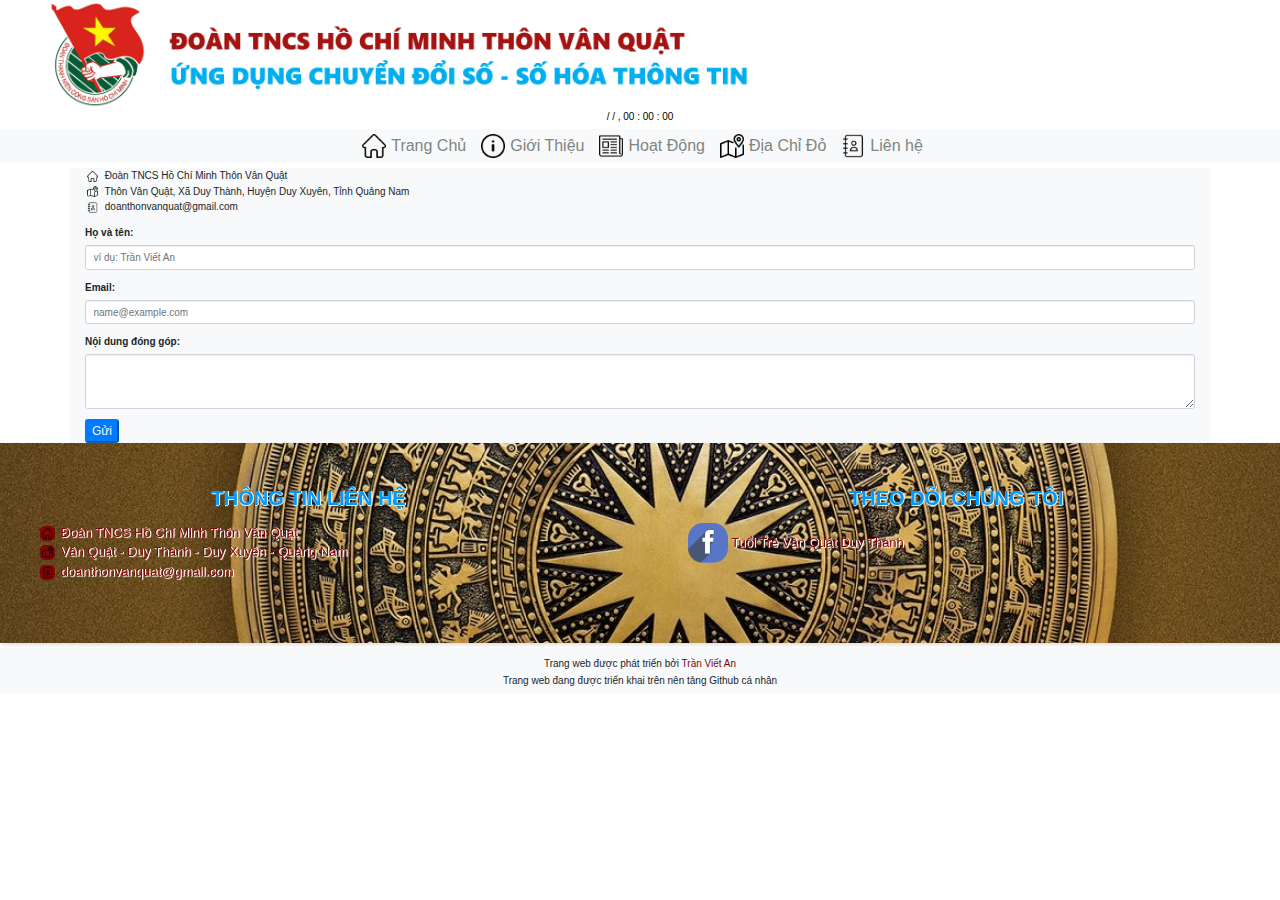
<file: index_lh.html>
<!DOCTYPE html>
<html lang="en">

<head>
    <title>Vân Quật - Giới Thiệu</title>
    <meta charset="utf-8">
    <meta name="viewport" content="width=device-width, initial-scale=1">
    <link rel="stylesheet" href="css/css.css">
    <link rel="stylesheet" href="css/css_GT.css">

    <link rel="stylesheet" href="https://maxcdn.bootstrapcdn.com/bootstrap/3.4.1/css/bootstrap.min.css">
    <script src="https://ajax.googleapis.com/ajax/libs/jquery/3.6.4/jquery.min.js"></script>
    <script src="https://maxcdn.bootstrapcdn.com/bootstrap/3.4.1/js/bootstrap.min.js"></script>
    <link rel="stylesheet" type="text/css" href="bootstraps/css/bootstrap.css">
    <link rel="stylesheet" type="text/css" href="bootstraps/js/bootstrap.js">
    <link type="text/css" href="bootstrap/css/bootstrap-responsive.min.css" rel="stylesheet">
    <link rel="stylesheet" href="https://cdnjs.cloudflare.com/ajax/libs/font-awesome/5.15.2/css/all.min.css" integrity="sha512-HK5fgLBL+xu6dm/Ii3z4xhlSUyZgTT9tuc/hSrtw6uzJOvgRr2a9jyxxT1ely+B+xFAmJKVSTbpM/CuL7qxO8w==" crossorigin="anonymous" />
    <script src="js/js.js"></script>

</head>

<body>

    <div class="container-fluid" style="display: flex; width: 100%;">
        <img id="logoD" src="img/banner.png">
    </div>
    <div class="container-fluid">
        <div style="color: black; text-align: center; height : auto; font-weight: 500; float: center;font-size: 10px;" id="time">
            <span id="ngay"></span><span>/</span>
            <span id="thang"></span><span>/</span>
            <span id="nam"></span><span>,</span>
            <span id="gio">00</span><span> :</span>
            <span id="phut">00</span><span> :</span>
            <span id="giay">00</span><span> </span>
        </div>
    </div>
    <!-- //-------------menu------------------- -->
    <div class="container-fluid mt-2 bg-light">
        <div id="menu_center">
            <div class="topnav" id="myTopnav">

                <a href="index.html" id="mn">
                    <img id="icon_mn" src="img/icon/home.png"> Trang Chủ
                </a>
                <a href="index_GT.html" id="mn">
                    <img id="icon_mn" src="img/icon/info.png"> Giới Thiệu
                </a>
                <a href="index_HD.html" id="mn">
                    <img id="icon_mn" src="img/icon/news.png"> Hoạt Động
                </a>
                <a href="index_DCD1.html" id="mn">
                    <img id="icon_mn" src="img/icon/map.png"> Địa Chỉ Đỏ
                </a>
                <a href id="mn">
                    <img id="icon_mn" src="img/icon/contact.png"> Liên hệ
                </a>

                <a href="javascript:void(0);" class="icon" onclick="myFunction()">
                    <i class="fa fa-bars"></i>
                </a>
            </div>
        </div>
    </div>

    <div class="container mt-2 bg-light">
        <ul style="padding: 0px;">
            <li><img src="img/icon/home.png" id="ic_ft2"> Đoàn TNCS Hồ Chí Minh Thôn Vân Quật
            </li>
            <li> <img src="img/icon/map.png" id="ic_ft2"> Thôn Vân Quật, Xã Duy Thành, Huyện Duy Xuyên, Tỉnh Quảng Nam
            </li>
            <li> <img src="img/icon/contact.png" id="ic_ft2"> doanthonvanquat@gmail.com
            </li>
        </ul>
        <form>
            <div class="form-group">
                <label for="exampleFormControlInput1">Họ và tên:</label>
                <input type="email" class="form-control" id="exampleFormControlInput1" placeholder="ví dụ: Trần Viết An">
            </div>
            <div class="form-group">
                <label for="exampleFormControlInput1">Email:</label>
                <input type="email" class="form-control" id="exampleFormControlInput1" placeholder="name@example.com">
            </div>

            <div class="form-group">
                <label for="exampleFormControlTextarea1">Nội dung đóng góp:</label>
                <textarea class="form-control" id="exampleFormControlTextarea1" rows="3"></textarea>
            </div>
            <button type="button" class="btn-xs btn-primary" id="send" onclick="alert('Cảm ơn bạn đã đóng góp nội dung với chúng tôi! ')"><a style="color: aliceblue;">Gửi</a></button>
        </form>
    </div>
    <!-- ---------footer-------- -->
    <div class="container-fluid bg-light " id="ft_bg">
        <div class="row">
            <div class="col-xs-6 ">
                <p id="ft_h">
                    THÔNG TIN LIÊN HỆ
                </p>
                <ul id="ul_ft">
                    <li><img src="img/icon/home.png" id="ic_ft1"> Đoàn TNCS Hồ Chí Minh Thôn Vân Quật
                    </li>
                    <li> <img src="img/icon/map.png" id="ic_ft1"> Vân Quật - Duy Thành - Duy Xuyên - Quảng Nam
                    </li>
                    <li> <img src="img/icon/contact.png" id="ic_ft1"> doanthonvanquat@gmail.com
                    </li>
                </ul>
                <!-- <a style="color: #0099FF; float: left;">Đoàn TNCH Hồ Chí Minh Thôn Vân Quật</a>
              <a style="color: #0099FF; float: left;">Thôn Vân Quật, Xã Duy Thành, Huyện Duy Xuyên, Tỉnh QUảng Nam</a><br>
              <a style="color: #0099FF; float: left;">doanthonvanquat@gmail.com</a> -->

            </div>
            <div class="col-xs-6 ">
                <p id="ft_h">
                    THEO DÕI CHÚNG TÔI
                </p>
                <ul id="ul_ft">
                    <li><img src="img/icon/fb.jpg" id="ic_ft">
                        <a href="https://www.facebook.com/profile.php?id=100082551411057" style="color: #810505;">Tuổi Trẻ Vân Quật Duy
                                Thành</a> </li>
                </ul>
            </div>
        </div>
    </div>
    <footer id="ft" class="bg-light mt-2">
        <h6>
            Trang web được phát triển bởi
            <a href="https://www.facebook.com/VietAn.Tran.1606.CE001" style="color: #810505;">Trần Viết An</a>
        </h6>
        <h6>Trang web đang được triển khai trên nên tảng Github cá nhân</h6>
    </footer>
    <!-- ---------end footer-------- -->
</body>
<script>
    function myFunction() {
        var x = document.getElementById("myTopnav");
        if (x.className === "topnav") {
            x.className += " responsive";
        } else {
            x.className = "topnav";
        }
    }
</script>

</html>
</file>
<file: css/css.css>
/* class . - id # */

body {
    font-family: 'Segoe UI', Tahoma, Geneva, Verdana, sans-serif;
    font-size: 16px;
    /* background-color: black; */
}

ul {
    list-style: none;
}

a {
    color: black;
    font-weight: 500;
}

h6 {
    font-size: 13px;
}

#mn {
    font-size: 16px;
}

#mn:hover {
    color: rgb(56, 124, 226);
    font-weight: 500;
    /* border-radius: 2px; */
    border-bottom: 2px solid rgb(56, 124, 226);
}

#logoD {
    width: 60%;
    height: auto;
    float: center;
}

#carousel_img {
    height: 450px;
}

#ca_img {
    width: auto;
    height: 300px;
    float: center;
    image-resolution: initial;
}

#icon_mn {
    width: 24px;
    height: auto;
    float: left;
    margin-right: 5px;
}

@media screen and (max-width: 600px) {
    #logoD {
        width: 80%;
    }
    #carousel_img {
        height: 175px;
    }
    #mn {
        font-size: 13px;
    }
    #icon_mn {
        width: 15px;
    }
}

#sty_ne {
    background-color: #242044;
    height: auto;
    padding-bottom: 10px;
}

#sty_mapred {
    background-color: #242044;
    height: auto;
    padding-bottom: 10px;
}

#p_ne {
    text-align: center;
    color: aliceblue;
    margin: 0px 0px 0px 0px;
    font-size: 16px;
    font-weight: 500;
    margin-top: 5px;
    margin-bottom: 5px;
}

#img_card {
    width: auto;
    height: 140px
}

#ch {
    font-size: 13px;
    font-weight: 600;
}

#ch1 {
    font-size: 12px;
}

#card_news {
    text-align: justify;
    width: auto;
    float: center;
    border-radius: 5px;
    box-shadow: 2px 2px 2px #6e6767;
    margin-top: 20px;
}

#card_news:hover {
    box-shadow: 4px 4px 4px 4px #28a3eb;
}

#card_mapred:hover {
    box-shadow: 4px 4px 4px 4px #e67a7a;
}

#btn_dt {
    display: flex;
    justify-content: center;
    align-items: center;
}

#sty_mapred {
    background-color: #810505;
    height: auto;
}

@media screen and (max-width: 600px) {
    #dis1 {
        display: none;
    }
    #dis2 {
        width: 90%;
        display: flex;
    }
    #p_ne {
        text-align: center;
        color: aliceblue;
        margin: 0px 0px 0px 0px;
        font-size: 13px;
        font-weight: 500;
        margin-top: 5px;
        margin-bottom: 5px;
    }
    #card_news {
        margin-top: 3px;
        width: 100%;
        /* height: 200px; */
    }
    #img_card {
        height: 65px;
    }
    #ch {
        font-size: 9px;
        font-weight: 600;
        margin-bottom: 0px;
    }
    #ch1 {
        font-size: 7px;
        margin: 0px 0px 5px;
    }
    #btn_a {
        font-size: 7px;
        width: 100%;
    }
    #sty_ne {
        height: auto;
        padding-bottom: 15px;
    }
    #p_ne {
        font-size: 10px;
        font-weight: 500;
        margin-top: 6px;
    }
    #sty_mapred {
        height: auto;
    }
}

#ft_h {
    text-align: center;
    color: #0099FF;
    font-weight: 700;
    font-size: 20px;
    margin-top: 40px;
    text-shadow: 1px 0px 0px #fff, 0px 1px 1px #fff;
}

#ul_ft {
    color: #810505;
    float: left;
    font-size: 13px;
    text-shadow: 1px 0px 0px #fff, 1px 1px 1px #fff;
}

#ft_bg {
    box-shadow: 2px 2px 4px #dfdbdb;
    background-image: url('../img/ft1.jpg');
    filter: blur(1px);
    -webkit-filter: blur(0px);
    height: 200px;
}

#ft {
    text-align: center;
    width: 100%;
    height: auto;
    /* margin-top: 50px; */
    padding-top: 10px;
    padding-bottom: 1px;
    /* box-shadow: 2px 2px 4px #dfdbdb; */
}

#ic_ft {
    width: 40px;
    border-radius: 15px;
}

#ic_ft2 {
    width: 15px;
    /* background-color: #810505; */
    color: #242044;
    border-radius: 5px;
    padding: 2px;
    margin-right: 2px;
}

#ic_ft1 {
    width: 15px;
    background-color: #810505;
    border-radius: 5px;
    padding: 2px;
    margin-right: 2px;
}

@media screen and (max-width: 600px) {
    #ft_h {
        font-size: 13px;
    }
    #ul_ft {
        padding: 0px 0px 0px 0px;
        color: #810505;
        float: left;
        font-size: 10px;
        text-shadow: 1px 0px 0px #fff, 1px 1px 1px #fff;
    }
    #ic_ft {
        width: 20px;
        border-radius: 5px;
    }
    #ft_bg {
        height: 150px;
    }
    #ft_h {
        margin-top: 20px;
    }
    #ic_ft1 {
        width: 13px;
        border-radius: 2px;
        margin-left: 5px;
        margin-right: 2px;
    }
}

.topnav {
    overflow: hidden;
}

.topnav a {
    float: left;
    display: block;
    color: rgb(127, 133, 131);
    text-align: center;
    padding: 5px 5px;
    text-decoration: none;
    /* font-size: 16px; */
}

.topnav a:hover {
    background-color: #ddd;
    text-decoration: none;
    /* color: black; */
}

.topnav a.active {
    background-color: rgb(127, 133, 131);
    color: white;
}

.topnav .icon {
    display: none;
}

@media screen and (min-width: 600px) {
    #menu_center {
        display: flex;
        justify-content: center;
    }
    #mn {
        margin-left: 5px;
    }
}

@media screen and (max-width: 600px) {
    .topnav a:not(:first-child) {
        display: none;
    }
    .topnav a.icon {
        float: right;
        display: block;
    }
}

@media screen and (max-width: 600px) {
    .topnav.responsive {
        position: relative;
    }
    .topnav.responsive .icon {
        position: absolute;
        right: 0;
        top: 0;
    }
    .topnav.responsive a {
        float: none;
        display: block;
        text-align: left;
    }
}

#p_vi1 {
    font-size: 36px;
    font-weight: 600;
    padding-top: 70px;
}

#p_vi2 {
    font-size: 24px;
    text-align: justify;
    margin-right: 15px;
}

#map_vi {
    width: 100%;
    border-radius: 10px;
    margin-top: 30px;
    filter: drop-shadow(5px 5px 20px #422020);
}

@media screen and (max-width: 600px) {
    #p_vi1 {
        font-size: 16px;
        font-weight: 600;
        padding-top: 10px;
    }
    #p_vi2 {
        font-size: 11px;
        text-align: justify;
        margin-right: 15px;
    }
    #map_vi {
        margin-top: 100px;
    }
}
</file>
<file: css/css_GT.css>
#p_intro {
  text-align: justify;
  font-size: 13px;
  margin-left: 20px;
  margin-right: 20px;
}

@media screen and (min-width: 600px) {
  #tab3 {
    display: none;
  }
}

@media screen and (max-width: 600px) {
  #tab1 {
    display: none;
  }

  #tab2 {
    width: 100%;
  }
}
</file>
